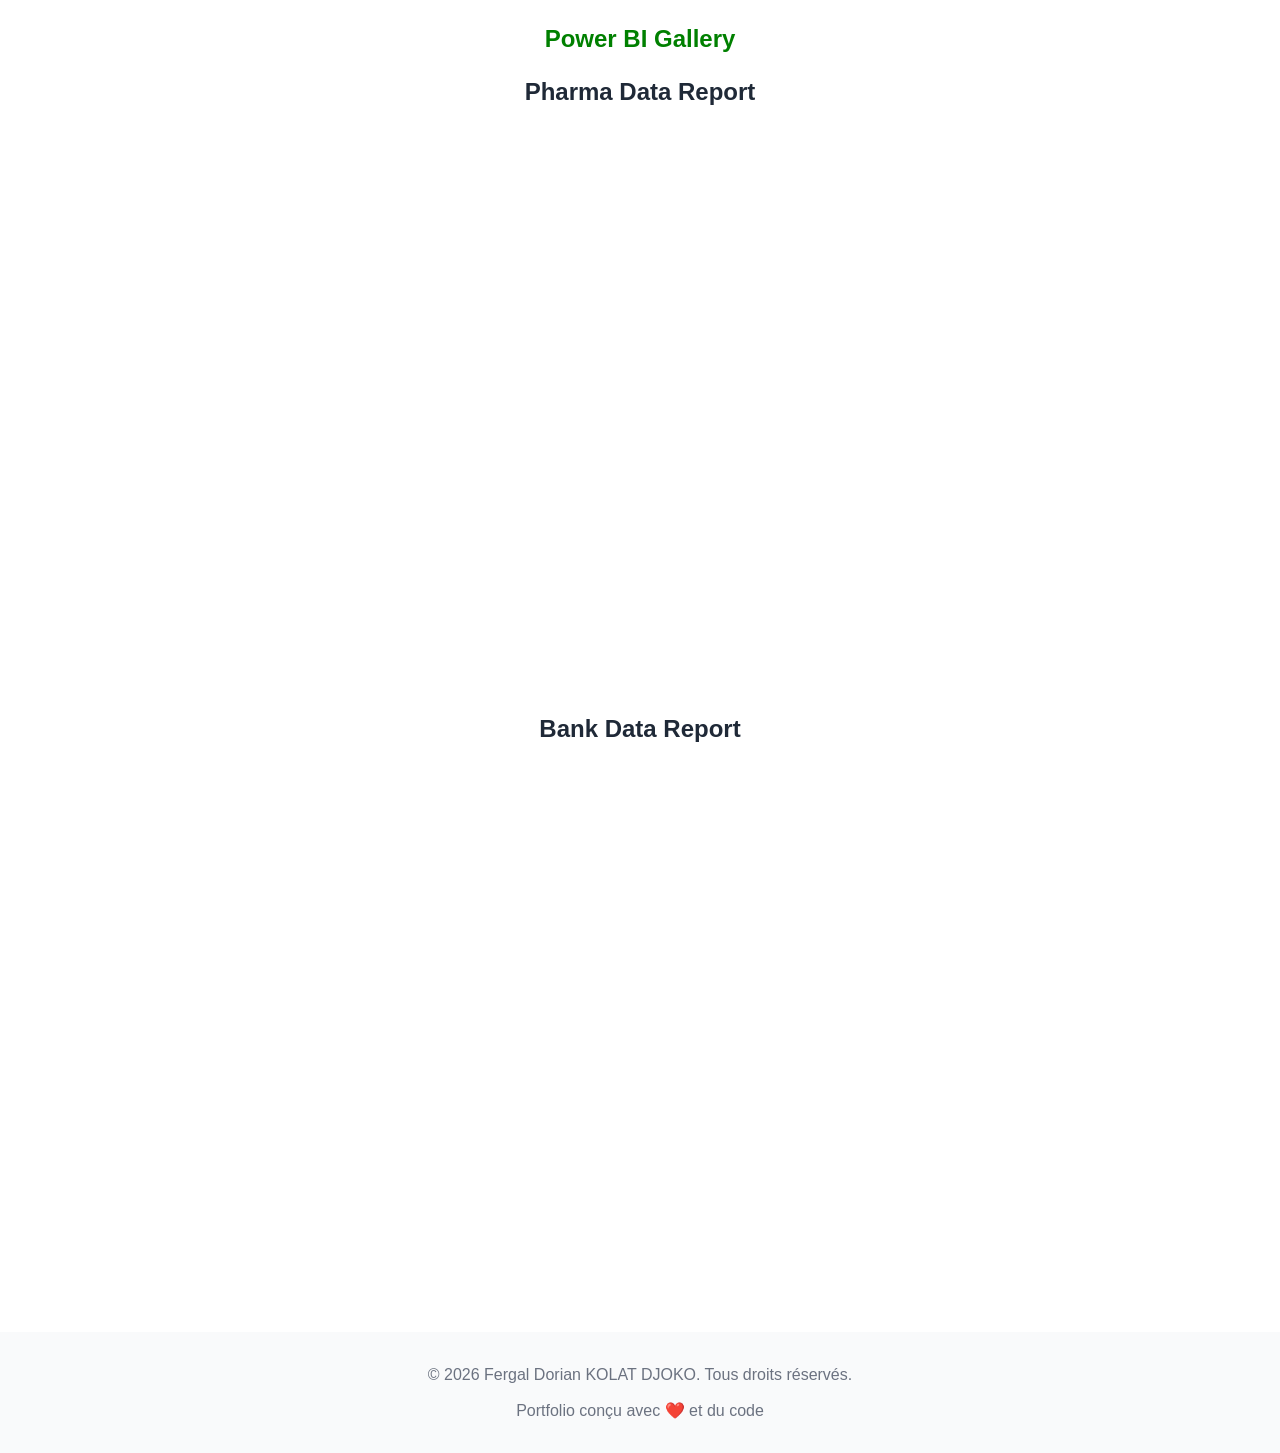
<file: powerBI.html>
<!DOCTYPE html>
<html lang="en">
<head>
    <meta charset="UTF-8">
    <meta name="viewport" content="width=device-width, initial-scale=1.0">
    <title>Power BI Gallery</title>
    <link rel="stylesheet" href="style.css">
</head>
<style>
    section {
        display: flex;
        flex-direction: column;
        gap: 15px;
    }
    h1{
        color: green;
        text-align: center;
        margin-top: 20px;
        margin-top: 20px;
    }
    .report{
        display: flex;
        align-items: center;
        justify-content: center;
        flex-direction: column;
        gap: 10px;
    }
    .report h2{
        text-align: center;
    }
</style>
<body>
    <section class="container">
        <h1>Power BI Gallery</h1>
        <div class="report">
            <h2>Pharma Data Report</h2>
            <iframe title="Pharma-Data-Analysis" width="960" height="573.5" src="https://app.powerbi.com/view?r=eyJrIjoiMzlhMWI2NjAtMDg3NC00ZDA1LTlhZDUtNTQ1NTQ2NjIyOTQyIiwidCI6IjQxMzYwMGNmLWJkNGUtNGM3Yy04YTYxLTY5ZTczY2RkZjczMSIsImMiOjh9" frameborder="0" allowFullScreen="true"></iframe>
        </div>
        <div class="report">
            <h2>Bank Data Report</h2>
            <iframe title="debut" width="960" height="573.5" src="https://app.powerbi.com/view?r=eyJrIjoiMTJjNDA1ODAtNGVhMC00MzRlLWI3ZTctOTY4NmUwNmNmZWUyIiwidCI6IjQxMzYwMGNmLWJkNGUtNGM3Yy04YTYxLTY5ZTczY2RkZjczMSIsImMiOjh9" frameborder="0" allowFullScreen="true"></iframe>        </div>
    </section>

    <footer class="footer">
        <div class="container">
            <div class="footer-content">
                <p>© 2026 Fergal Dorian KOLAT DJOKO. Tous droits réservés.</p>
                <p>Portfolio conçu avec ❤️ et du code</p>
            </div>
        </div>
    </footer>
</body>
</html>
</file>
<file: style.css>
/* Variables CSS */
:root {
    --primary-color: #2563eb;
    --secondary-color: #7c3aed;
    --accent-color: #06b6d4;
    --text-color: #1f2937;
    --text-light: #6b7280;
    --bg-color: #ffffff;
    --bg-secondary: #f9fafb;
    --card-bg: #ffffff;
    --border-color: #e5e7eb;
    --shadow: 0 4px 6px -1px rgba(0, 0, 0, 0.1);
    --transition: all 0.3s ease;
}

[data-theme="dark"] {
    --primary-color: #3b82f6;
    --secondary-color: #8b5cf6;
    --accent-color: #06b6d4;
    --text-color: #f9fafb;
    --text-light: #d1d5db;
    --bg-color: #111827;
    --bg-secondary: #1f2937;
    --card-bg: #1f2937;
    --border-color: #374151;
    --shadow: 0 4px 6px -1px rgba(0, 0, 0, 0.3);
}

/* Reset et base */
* {
    margin: 0;
    padding: 0;
    box-sizing: border-box;
}

html {
    scroll-behavior: smooth;
}

body {
    font-family: 'Segoe UI', Tahoma, Geneva, Verdana, sans-serif;
    color: var(--text-color);
    background-color: var(--bg-color);
    line-height: 1.6;
    transition: var(--transition);
}

.container {
    max-width: 1200px;
    margin: 0 auto;
    padding: 0 20px;
}

.section {
    padding: 80px 0;
}

.section-title {
    font-size: 2.5rem;
    text-align: center;
    margin-bottom: 50px;
    color: var(--primary-color);
}

.subsection-title {
    font-size: 1.8rem;
    margin: 40px 0 20px;
    color: var(--secondary-color);
}

/* Navigation */
.navbar {
    position: fixed;
    top: 0;
    width: 100%;
    background-color: var(--bg-color);
    box-shadow: var(--shadow);
    z-index: 1000;
    padding: 15px 0;
}

.nav-container {
    max-width: 1200px;
    margin: 0 auto;
    padding: 0 20px;
    display: flex;
    justify-content: space-between;
    align-items: center;
}

.nav-brand {
    display: flex;
    align-items: center;
    gap: 10px;
    font-size: 1.5rem;
    font-weight: bold;
}

.data-icon {
    font-size: 1.8rem;
}

.nav-menu {
    display: flex;
    list-style: none;
    gap: 30px;
}

.nav-link {
    text-decoration: none;
    color: var(--text-color);
    font-weight: 500;
    padding: 8px 12px;
    border-radius: 6px;
    transition: var(--transition);
}

.nav-link:hover {
    background-color: var(--primary-color);
    color: white;
}

.theme-toggle {
    background: none;
    border: 2px solid var(--border-color);
    color: var(--text-color);
    width: 44px;
    height: 44px;
    border-radius: 50%;
    cursor: pointer;
    display: flex;
    align-items: center;
    justify-content: center;
    font-size: 1.2rem;
    transition: var(--transition);
}

.theme-toggle:hover {
    background-color: var(--bg-secondary);
}

/* Section Hero */
.hero {
    padding-top: 120px;
    background-color: var(--bg-secondary);
}

.hero-content {
    display: flex;
    align-items: center;
    justify-content: space-between;
    gap: 50px;
}

.hero-text {
    flex: 1;
}

.hero-title {
    font-size: 3rem;
    margin-bottom: 20px;
}

.title-line {
    display: block;
}

.title-highlight {
    color: var(--primary-color);
    background: linear-gradient(90deg, var(--primary-color), var(--secondary-color));
    -webkit-background-clip: text;
    -webkit-text-fill-color: transparent;
}

.hero-subtitle {
    font-size: 1.5rem;
    color: var(--text-light);
    margin-bottom: 30px;
}

/* Widget: Stage Badge */
.widget {
    background-color: var(--card-bg);
    border-radius: 12px;
    padding: 24px;
    box-shadow: var(--shadow);
    margin-bottom: 30px;
    border: 1px solid var(--border-color);
    transition: var(--transition);
}

.widget:hover {
    transform: translateY(-5px);
    box-shadow: 0 10px 25px rgba(0, 0, 0, 0.1);
}

.stage-badge {
    max-width: 400px;
}

.badge-header {
    display: flex;
    align-items: center;
    gap: 10px;
    margin-bottom: 20px;
    color: var(--primary-color);
}

.badge-header i {
    font-size: 1.5rem;
}

.badge-content p {
    margin-bottom: 10px;
}

.badge-progress {
    margin-top: 20px;
}

.progress-label {
    margin-bottom: 8px;
    font-size: 0.9rem;
    color: var(--text-light);
}

.progress-bar {
    height: 10px;
    background-color: var(--border-color);
    border-radius: 5px;
    overflow: hidden;
}

.progress-fill {
    height: 100%;
    background: linear-gradient(90deg, var(--primary-color), var(--accent-color));
    border-radius: 5px;
    animation: progressFill 2s ease-out;
}

@keyframes progressFill {
    from { width: 0%; }
    to { width: 85%; }
}

/* Image Hero avec halo */
.hero-image {
    flex: 1;
    display: flex;
    justify-content: center;
}

.image-container {
    position: relative;
    width: 300px;
    height: 300px;
}

.image-container img {
    width: 100%;
    height: 100%;
    object-fit: cover;
    border-radius: 50%;
    border: 5px solid var(--primary-color);
}

.skills-halo {
    position: absolute;
    top: 50%;
    left: 50%;
    transform: translate(-50%, -50%);
    width: 350px;
    height: 350px;
    animation: rotateHalo 20s linear infinite;
}

.halo-item {
    position: absolute;
    width: 50px;
    height: 50px;
    background-color: var(--secondary-color);
    color: white;
    border-radius: 50%;
    display: flex;
    align-items: center;
    justify-content: center;
    font-weight: bold;
    transform-origin: 175px;
}

.halo-item:nth-child(1) { transform: rotate(0deg) translate(175px) rotate(0deg); }
.halo-item:nth-child(2) { transform: rotate(90deg) translate(175px) rotate(-90deg); }
.halo-item:nth-child(3) { transform: rotate(180deg) translate(175px) rotate(-180deg); }
.halo-item:nth-child(4) { transform: rotate(270deg) translate(175px) rotate(-270deg); }

@keyframes rotateHalo {
    from { transform: translate(-50%, -50%) rotate(0deg); }
    to { transform: translate(-50%, -50%) rotate(360deg); }
}

/* Widget: Carte interactive */
.interactive-card {
    position: relative;
    max-width: 500px;
    margin: 0 auto;
    height: 300px;
    transform-style: preserve-3d;
    transition: transform 0.8s;
}

.interactive-card.flipped {
    transform: rotateY(180deg);
}

.card-front, .card-back {
    position: absolute;
    width: 100%;
    height: 100%;
    backface-visibility: hidden;
    border-radius: 12px;
    padding: 24px;
    display: flex;
    flex-direction: column;
}

.card-back {
    transform: rotateY(180deg);
    background: linear-gradient(135deg, var(--primary-color), var(--secondary-color));
    color: white;
}

.card-header {
    display: flex;
    align-items: center;
    gap: 10px;
    margin-bottom: 20px;
    color: var(--primary-color);
}

.card-back .card-header {
    color: white;
}

.card-body {
    flex: 1;
}

.card-field {
    display: flex;
    margin-bottom: 15px;
    padding-bottom: 10px;
    border-bottom: 1px solid var(--border-color);
}

.field-label {
    font-weight: bold;
    min-width: 120px;
    color: var(--text-light);
}

.card-back .card-body p {
    margin-bottom: 20px;
    line-height: 1.8;
}

.card-tags {
    display: flex;
    flex-wrap: wrap;
    gap: 10px;
    margin-top: 20px;
}

.tag {
    background-color: rgba(255, 255, 255, 0.2);
    padding: 5px 12px;
    border-radius: 20px;
    font-size: 0.9rem;
}

.card-footer {
    text-align: center;
    padding-top: 20px;
}

.card-flip-btn {
    background-color: var(--primary-color);
    color: white;
    border: none;
    padding: 10px 20px;
    border-radius: 6px;
    cursor: pointer;
    display: flex;
    align-items: center;
    gap: 8px;
    margin: 0 auto;
    transition: var(--transition);
}

.card-flip-btn:hover {
    background-color: var(--secondary-color);
    transform: scale(1.05);
}

/* Widget: Nuage de compétences */
.skills-cloud {
    margin-bottom: 50px;
}

.cloud-controls {
    display: flex;
    justify-content: center;
    flex-wrap: wrap;
    gap: 10px;
    margin-bottom: 30px;
}

.cloud-filter {
    background-color: var(--bg-secondary);
    border: 1px solid var(--border-color);
    padding: 8px 16px;
    border-radius: 20px;
    cursor: pointer;
    transition: var(--transition);
}

.cloud-filter:hover, .cloud-filter.active {
    background-color: var(--primary-color);
    color: white;
    border-color: var(--primary-color);
}

.cloud-container {
    display: flex;
    flex-wrap: wrap;
    justify-content: center;
    gap: 15px;
    min-height: 200px;
    align-items: center;
}

.cloud-item {
    padding: 10px 20px;
    border-radius: 25px;
    background-color: var(--bg-secondary);
    cursor: pointer;
    transition: var(--transition);
    user-select: none;
}

.cloud-item:hover {
    transform: scale(1.1);
}

.cloud-item[data-level="expert"] {
    font-size: 1.5rem;
    background-color: rgba(37, 99, 235, 0.2);
    border: 2px solid var(--primary-color);
}

.cloud-item[data-level="advanced"] {
    font-size: 1.2rem;
    background-color: rgba(124, 58, 237, 0.2);
    border: 2px solid var(--secondary-color);
}

.cloud-item[data-level="intermediate"] {
    font-size: 1rem;
    background-color: rgba(6, 182, 212, 0.2);
    border: 2px solid var(--accent-color);
}

.cloud-legend {
    display: flex;
    justify-content: center;
    gap: 30px;
    margin-top: 30px;
}

.legend-item {
    display: flex;
    align-items: center;
    gap: 8px;
}

.legend-color {
    width: 20px;
    height: 20px;
    border-radius: 50%;
}

.legend-color.expert {
    background-color: var(--primary-color);
}

.legend-color.advanced {
    background-color: var(--secondary-color);
}

.legend-color.intermediate {
    background-color: var(--accent-color);
}

/* Certifications */
.certifications-grid {
    margin-top: 60px;
}

.certifications-container {
    display: grid;
    grid-template-columns: repeat(auto-fill, minmax(250px, 1fr));
    gap: 30px;
}

.certification-item {
    position: relative;
    border-radius: 12px;
    overflow: hidden;
    box-shadow: var(--shadow);
    transition: var(--transition);
}

.certification-item:hover {
    transform: translateY(-10px);
}

.certification-image {
    width: 100%;
    height: 200px;
    overflow: hidden;
}

.certification-image img {
    width: 100%;
    height: 100%;
    object-fit: cover;
    transition: transform 0.5s;
}

.certification-item:hover .certification-image img {
    transform: scale(1.1);
}

.certification-overlay {
    position: absolute;
    bottom: 0;
    left: 0;
    right: 0;
    background-color: rgba(0, 0, 0, 0.8);
    color: white;
    padding: 15px;
    transform: translateY(100%);
    transition: transform 0.3s;
}

.certification-item:hover .certification-overlay {
    transform: translateY(0);
}

/* Widget: Timeline */
.project-timeline {
    max-width: 800px;
    margin: 0 auto 50px;
}

.timeline {
    position: relative;
    padding-left: 30px;
}

.timeline::before {
    content: '';
    position: absolute;
    left: 10px;
    top: 0;
    bottom: 0;
    width: 3px;
    background-color: var(--primary-color);
}

.timeline-item {
    position: relative;
    margin-bottom: 40px;
}

.timeline-date {
    position: absolute;
    left: -80px;
    top: 0;
    background-color: var(--primary-color);
    color: white;
    padding: 5px 15px;
    border-radius: 20px;
    font-weight: bold;
    z-index: 99;
}

.timeline-content {
    background-color: var(--card-bg);
    border-left: 5px solid var(--secondary-color);
    padding: 20px;
    border-radius: 0 8px 8px 0;
    box-shadow: var(--shadow);
}

.timeline-content h3 {
    margin-bottom: 10px;
    color: var(--primary-color);
}

.project-tech {
    display: flex;
    flex-wrap: wrap;
    gap: 10px;
    margin-top: 15px;
}

.tech-tag {
    background-color: var(--accent-color);
    color: white;
    padding: 5px 12px;
    border-radius: 20px;
    font-size: 0.9rem;
}

/* Gallerie de projets */
.projects-gallery {
    margin-top: 60px;
}

.gallery-grid {
    display: grid;
    grid-template-columns: repeat(auto-fill, minmax(300px, 1fr));
    gap: 30px;
}

.gallery-item {
    position: relative;
    border-radius: 12px;
    overflow: hidden;
    height: 250px;
    box-shadow: var(--shadow);
}

.gallery-item img {
    width: 100%;
    height: 100%;
    object-fit: cover;
    transition: transform 0.5s;
}

.gallery-item:hover img {
    transform: scale(1.1);
}

.gallery-overlay {
    position: absolute;
    bottom: 0;
    left: 0;
    right: 0;
    background-color: rgba(0, 0, 0, 0.8);
    color: white;
    padding: 15px;
    transform: translateY(100%);
    transition: transform 0.3s;
}

.gallery-item:hover .gallery-overlay {
    transform: translateY(0);
}

/* Widget: Carte expérience */
.experience-card {
    max-width: 700px;
    margin: 0 auto;
}

.experience-header {
    display: flex;
    justify-content: space-between;
    align-items: center;
    margin-bottom: 15px;
    flex-wrap: wrap;
    gap: 10px;
}

.experience-header h3 {
    display: flex;
    align-items: center;
    gap: 10px;
    color: var(--primary-color);
}

.experience-period {
    background-color: var(--accent-color);
    color: white;
    padding: 5px 15px;
    border-radius: 20px;
    font-weight: bold;
}

.experience-company {
    display: flex;
    align-items: center;
    gap: 10px;
    margin-bottom: 25px;
    font-size: 1.2rem;
    color: var(--secondary-color);
}

.experience-metrics {
    display: flex;
    justify-content: space-around;
    margin: 30px 0;
    flex-wrap: wrap;
    gap: 20px;
}

.metric {
    text-align: center;
    min-width: 100px;
}

.metric-value {
    font-size: 2.5rem;
    font-weight: bold;
    color: var(--primary-color);
    margin-bottom: 5px;
}

.metric-label {
    font-size: 0.9rem;
    color: var(--text-light);
}

.experience-tasks h4 {
    margin-bottom: 15px;
    color: var(--secondary-color);
}

.experience-tasks ul {
    list-style: none;
}

.experience-tasks li {
    margin-bottom: 10px;
    padding-left: 30px;
    position: relative;
}

.experience-tasks li i {
    position: absolute;
    left: 0;
    top: 5px;
    color: var(--accent-color);
}

/* Widget: Carte de contact */
.contact-card {
    max-width: 600px;
    margin: 0 auto;
}

.contact-info {
    display: flex;
    flex-direction: column;
    gap: 20px;
}

.contact-item {
    display: flex;
    align-items: center;
    gap: 20px;
    padding: 20px;
    background-color: var(--bg-secondary);
    border-radius: 12px;
    transition: var(--transition);
}

.contact-item:hover {
    background-color: var(--border-color);
    transform: translateX(10px);
}

.contact-item i {
    font-size: 1.5rem;
    color: var(--primary-color);
    min-width: 30px;
}

.contact-item h4 {
    margin-bottom: 5px;
    color: var(--text-color);
}

.contact-item p {
    color: var(--text-light);
}

.copy-btn, .link-btn {
    margin-left: auto;
    background-color: var(--primary-color);
    color: white;
    border: none;
    width: 40px;
    height: 40px;
    border-radius: 50%;
    cursor: pointer;
    display: flex;
    align-items: center;
    justify-content: center;
    transition: var(--transition);
}

.copy-btn:hover, .link-btn:hover {
    background-color: var(--secondary-color);
    transform: scale(1.1);
}

/* Widget: Disponibilité */
.availability-widget {
    margin-top: 40px;
    padding: 20px;
    background: linear-gradient(135deg, var(--primary-color), var(--secondary-color));
    color: white;
    border-radius: 12px;
}

.availability-status {
    display: flex;
    align-items: center;
    gap: 15px;
    margin-bottom: 15px;
}

.status-indicator {
    width: 15px;
    height: 15px;
    border-radius: 50%;
    background-color: #10b981;
    animation: pulse 2s infinite;
}

@keyframes pulse {
    0% { opacity: 1; }
    50% { opacity: 0.5; }
    100% { opacity: 1; }
}

.availability-details p {
    margin-bottom: 10px;
}

/* Footer */
.footer {
    background-color: var(--bg-secondary);
    padding: 30px 0;
    text-align: center;
    color: var(--text-light);
}

.footer-content {
    display: flex;
    flex-direction: column;
    gap: 10px;
}

/* Responsive */
@media (max-width: 768px) {
    .nav-menu {
        display: none;
    }
    
    .hero-content {
        flex-direction: column;
        text-align: center;
    }
    
    .hero-title {
        font-size: 2.2rem;
    }
    
    .section-title {
        font-size: 2rem;
    }
    
    .halo-item span {
        display: none;
    }
    
    .halo-item {
        width: 30px;
        height: 30px;
    }
    
    .skills-halo {
        width: 250px;
        height: 250px;
    }
    
    .halo-item:nth-child(1) { transform: rotate(0deg) translate(125px) rotate(0deg); }
    .halo-item:nth-child(2) { transform: rotate(90deg) translate(125px) rotate(-90deg); }
    .halo-item:nth-child(3) { transform: rotate(180deg) translate(125px) rotate(-180deg); }
    .halo-item:nth-child(4) { transform: rotate(270deg) translate(125px) rotate(-270deg); }
    
    .timeline-date {
        position: relative;
        left: 0;
        top: 0;
        margin-bottom: 10px;
        display: inline-block;
    }
    
    .timeline::before {
        left: 0;
    }
    
    .timeline {
        padding-left: 20px;
    }
}


/* Section Parcours Académique */
.academic-timeline {
    display: grid;
    grid-template-columns: 2fr 1fr;
    gap: 40px;
}

.timeline-container {
    position: relative;
    padding-left: 40px;
}

.timeline-container::before {
    content: '';
    position: absolute;
    left: 20px;
    top: 0;
    bottom: 0;
    width: 3px;
    background: linear-gradient(to bottom, var(--primary-color), var(--secondary-color));
}

.timeline-item {
    position: relative;
    margin-bottom: 40px;
}

.timeline-item::before {
    content: '';
    position: absolute;
    left: -34px;
    top: 5px;
    width: 16px;
    height: 16px;
    border-radius: 50%;
    background-color: var(--primary-color);
    border: 3px solid var(--bg-color);
    z-index: 1;
}

.timeline-date {
    position: absolute;
    left: -160px;
    top: 0;
    background-color: var(--primary-color);
    color: white;
    padding: 8px 20px;
    border-radius: 20px;
    font-weight: bold;
    min-width: 140px;
    text-align: center;
}

.timeline-content {
    background-color: var(--card-bg);
    border-radius: 12px;
    padding: 25px;
    box-shadow: var(--shadow);
}

.academic-header {
    margin-bottom: 20px;
    border-bottom: 2px solid var(--border-color);
    padding-bottom: 15px;
}

.academic-header h3 {
    color: var(--primary-color);
    margin-bottom: 8px;
}

.academic-school {
    color: var(--secondary-color);
    font-weight: 600;
    display: flex;
    align-items: center;
    gap: 8px;
}

.academic-school::before {
    content: '🏫';
    font-size: 1.2rem;
}

.academic-badges {
    display: flex;
    flex-wrap: wrap;
    gap: 10px;
    margin-bottom: 20px;
}

.academic-badge {
    background-color: var(--accent-color);
    color: white;
    padding: 6px 15px;
    border-radius: 20px;
    font-size: 0.9rem;
    font-weight: 500;
}

.academic-courses {
    list-style: none;
}

.academic-courses li {
    margin-bottom: 12px;
    padding-left: 30px;
    position: relative;
}

.academic-courses li i {
    position: absolute;
    left: 0;
    top: 4px;
    color: var(--accent-color);
}

/* Radar des compétences académiques */
.academic-radar {
    background-color: var(--bg-secondary);
    border-radius: 12px;
    padding: 25px;
}

.academic-radar h3 {
    color: var(--primary-color);
    margin-bottom: 25px;
    display: flex;
    align-items: center;
    gap: 10px;
}

.radar-chart {
    width: 100%;
    height: 250px;
    position: relative;
}

.radar-legend {
    display: flex;
    justify-content: center;
    gap: 30px;
    margin-top: 25px;
}

/* Grille de projets améliorée */
.projects-grid-widget {
    margin-bottom: 50px;
}

.projects-grid {
    display: grid;
    grid-template-columns: repeat(auto-fill, minmax(350px, 1fr));
    gap: 30px;
    margin-bottom: 40px;
}

.project-card {
    background-color: var(--card-bg);
    border-radius: 12px;
    overflow: hidden;
    box-shadow: var(--shadow);
    transition: var(--transition);
    opacity: 1;
    transform: translateY(0);
}

.project-card.hidden {
    display: none;
    opacity: 0;
    transform: translateY(20px);
}

.project-card:hover {
    transform: translateY(-10px);
    box-shadow: 0 15px 30px rgba(0, 0, 0, 0.15);
}

.project-image {
    position: relative;
    height: 200px;
    overflow: hidden;
}

.project-image img {
    width: 100%;
    height: 100%;
    object-fit: cover;
    transition: transform 0.5s;
}

.project-card:hover .project-image img {
    transform: scale(1.1);
}

.project-overlay {
    position: absolute;
    top: 15px;
    right: 15px;
    background-color: var(--primary-color);
    color: white;
    padding: 5px 15px;
    border-radius: 20px;
    font-size: 0.8rem;
    font-weight: bold;
}

.project-content {
    padding: 25px;
}

.project-content h3 {
    color: var(--text-color);
    margin-bottom: 15px;
    font-size: 1.3rem;
    line-height: 1.4;
}

.project-description {
    color: var(--text-light);
    margin-bottom: 20px;
    line-height: 1.6;
}

.project-tech {
    display: flex;
    flex-wrap: wrap;
    gap: 8px;
    margin-bottom: 20px;
}

.tech-tag {
    background-color: var(--bg-secondary);
    color: var(--text-color);
    padding: 5px 12px;
    border-radius: 15px;
    font-size: 0.8rem;
    border: 1px solid var(--border-color);
}

.project-features {
    display: flex;
    flex-direction: column;
    gap: 10px;
    margin-bottom: 25px;
}

.project-features span {
    display: flex;
    align-items: center;
    gap: 8px;
    font-size: 0.9rem;
    color: var(--text-light);
}

.project-features i {
    color: var(--accent-color);
}

.project-details-btn {
    width: 100%;
    background-color: var(--primary-color);
    color: white;
    border: none;
    padding: 12px;
    border-radius: 8px;
    cursor: pointer;
    display: flex;
    align-items: center;
    justify-content: center;
    gap: 10px;
    font-weight: 600;
    transition: var(--transition);
}

.project-details-btn:hover {
    background-color: var(--secondary-color);
    transform: scale(1.02);
}

/* Contrôles des projets */
.projects-controls {
    display: flex;
    justify-content: space-between;
    align-items: center;
    flex-wrap: wrap;
    gap: 20px;
    padding-top: 30px;
    border-top: 2px solid var(--border-color);
}

.projects-filter {
    display: flex;
    flex-wrap: wrap;
    gap: 10px;
}

.filter-btn {
    background-color: var(--bg-secondary);
    border: 1px solid var(--border-color);
    padding: 10px 20px;
    border-radius: 25px;
    cursor: pointer;
    transition: var(--transition);
    font-weight: 500;
}

.filter-btn:hover, .filter-btn.active {
    background-color: var(--primary-color);
    color: white;
    border-color: var(--primary-color);
}

.projects-more {
    text-align: right;
}

.more-projects-btn {
    background-color: transparent;
    border: 2px solid var(--secondary-color);
    color: var(--secondary-color);
    padding: 12px 25px;
    border-radius: 25px;
    cursor: pointer;
    display: flex;
    align-items: center;
    gap: 10px;
    font-weight: 600;
    transition: var(--transition);
}

.more-projects-btn:hover {
    background-color: var(--secondary-color);
    color: white;
    transform: translateY(-3px);
}

.projects-count {
    font-size: 0.9rem;
    opacity: 0.8;
}

/* Modal de détails projet */
.project-modal {
    display: none;
    position: fixed;
    top: 0;
    left: 0;
    width: 100%;
    height: 100%;
    background-color: rgba(0, 0, 0, 0.8);
    z-index: 2000;
    justify-content: center;
    align-items: center;
    padding: 20px;
}

.project-modal.active {
    display: flex;
}

.modal-content {
    background-color: var(--bg-color);
    border-radius: 15px;
    max-width: 900px;
    width: 100%;
    max-height: 90vh;
    overflow-y: auto;
    box-shadow: 0 20px 60px rgba(0, 0, 0, 0.3);
}

.modal-header {
    display: flex;
    justify-content: space-between;
    align-items: center;
    padding: 25px 30px;
    border-bottom: 2px solid var(--border-color);
}

.modal-header h2 {
    color: var(--primary-color);
    font-size: 1.8rem;
    margin: 0;
}

.modal-close {
    background: none;
    border: none;
    font-size: 2rem;
    color: var(--text-light);
    cursor: pointer;
    transition: var(--transition);
    width: 40px;
    height: 40px;
    display: flex;
    align-items: center;
    justify-content: center;
    border-radius: 50%;
}

.modal-close:hover {
    background-color: var(--bg-secondary);
    color: var(--text-color);
}

.modal-body {
    display: grid;
    grid-template-columns: 1fr 1fr;
    gap: 30px;
    padding: 30px;
}

.modal-image {
    border-radius: 10px;
    overflow: hidden;
    height: 300px;
}

.modal-image img {
    width: 100%;
    height: 100%;
    object-fit: cover;
}

.modal-description {
    font-size: 1.1rem;
    line-height: 1.8;
    color: var(--text-color);
    margin-bottom: 25px;
}

.modal-tech {
    display: flex;
    flex-wrap: wrap;
    gap: 10px;
    margin-bottom: 25px;
}

.modal-features h3 {
    color: var(--secondary-color);
    margin-bottom: 15px;
    display: flex;
    align-items: center;
    gap: 10px;
}

.modal-features ul {
    list-style: none;
    padding-left: 0;
}

.modal-features li {
    margin-bottom: 12px;
    padding-left: 25px;
    position: relative;
}

.modal-features li::before {
    content: '✓';
    position: absolute;
    left: 0;
    color: var(--accent-color);
    font-weight: bold;
}

.modal-links {
    display: flex;
    gap: 15px;
    margin-top: 30px;
}

.modal-link-btn {
    flex: 1;
    background-color: var(--primary-color);
    color: white;
    border: none;
    padding: 12px;
    border-radius: 8px;
    cursor: pointer;
    display: flex;
    align-items: center;
    justify-content: center;
    gap: 10px;
    font-weight: 600;
    transition: var(--transition);
}

.modal-link-btn:hover {
    background-color: var(--secondary-color);
    transform: translateY(-3px);
}

/* Responsive pour les nouvelles sections */
@media (max-width: 992px) {
    .academic-timeline {
        grid-template-columns: 1fr;
    }
    
    .modal-body {
        grid-template-columns: 1fr;
    }
    
    .projects-grid {
        grid-template-columns: repeat(auto-fill, minmax(300px, 1fr));
    }
}

@media (max-width: 768px) {
    .timeline-container {
        padding-left: 20px;
    }
    
    .timeline-date {
        position: relative;
        left: 0;
        margin-bottom: 15px;
        display: inline-block;
    }
    
    .timeline-container::before {
        left: 10px;
    }
    
    .timeline-item::before {
        left: -16px;
    }
    
    .projects-controls {
        flex-direction: column;
        align-items: stretch;
    }
    
    .projects-more {
        text-align: center;
    }
    
    .modal-header h2 {
        font-size: 1.4rem;
    }
}
</file>
